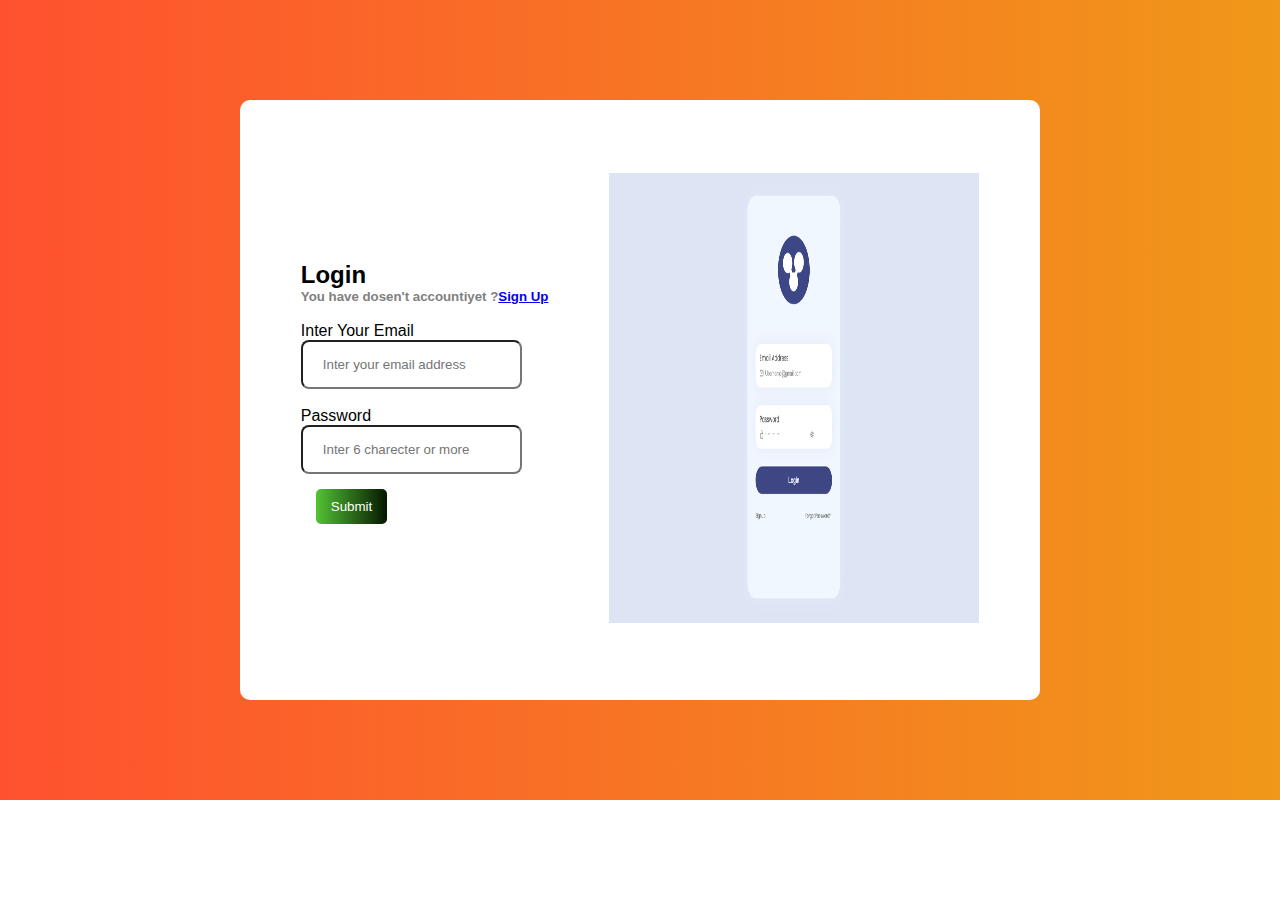
<file: index.html>
<!DOCTYPE html>
<html lang="en">
<head>
    <meta charset="UTF-8">
    <meta name="viewport" content="width=device-width, initial-scale=1.0">
    <title>Document</title>
    <link rel="stylesheet" href="/css/style.css">
</head>
<body>
    <div id="main-from">
        <div class="from-fleax">
            <div class="from-bcg">
                <div class="from-input">
                    <h2>Login</h2>
                    <h5>You have dosen't accountiyet ?<a href="/signup.html">Sign Up</a></h5> <br>
                    <div class="from">
                        <form action="">
                            <label for="">Inter Your Email</label> <br>
                            <input type="email" placeholder="Inter your email address"> <br> <br>
                            <label for="">Password</label> <br>
                            <input type="password" placeholder="Inter 6 charecter or more">
                            <div class="btn">
                                <button>Submit</button>
                            </div>
                        </form>
                    </div>
                </div>
                <div class="login-img">
                    <img class="img" src="/images/2021-finance-mobile-application-ux-ui-design-screen-one.png" alt="">
                </div>
            </div>
        </div>
    </div>
</body>
</html>
</file>
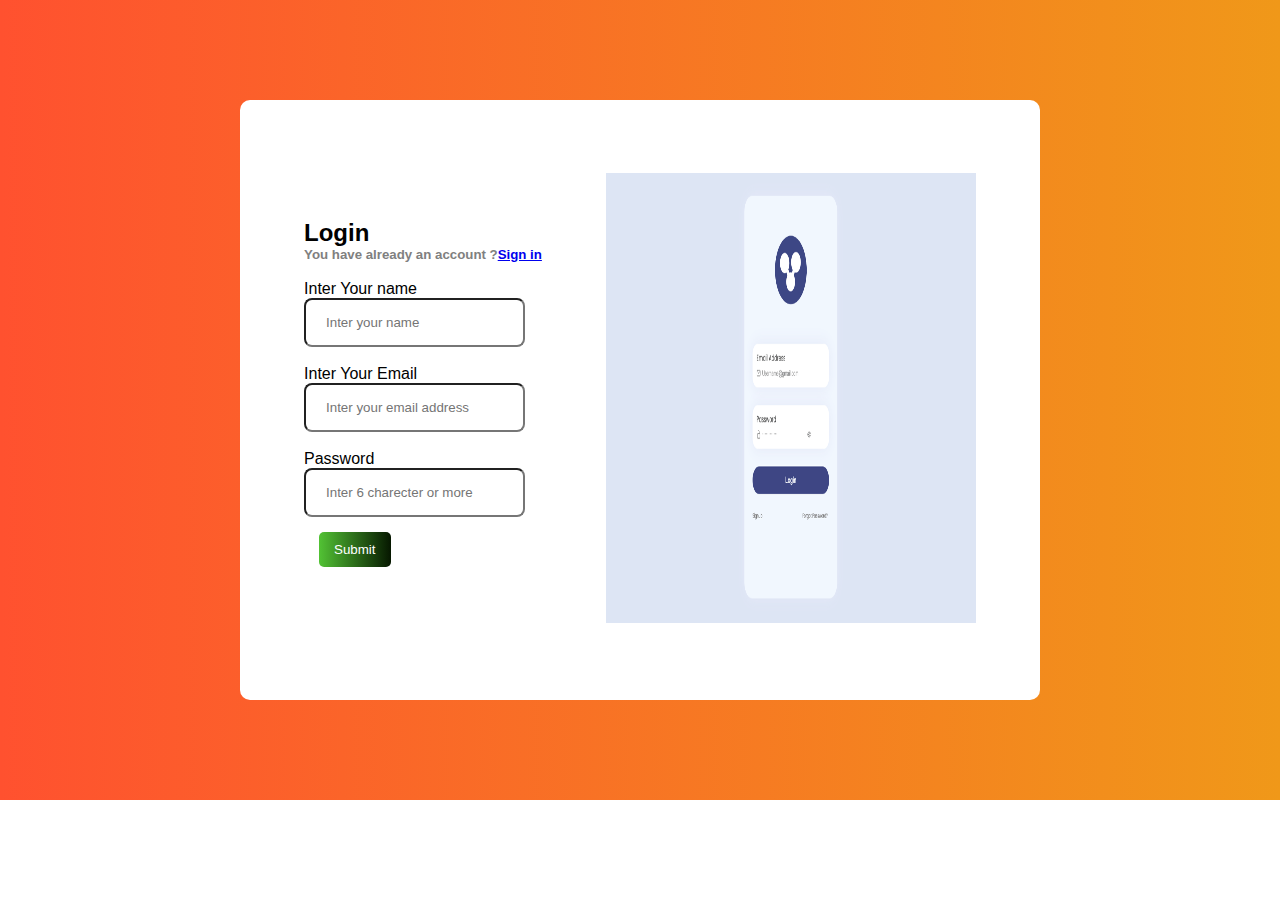
<file: signup.html>
<!DOCTYPE html>
<html lang="en">
<head>
    <meta charset="UTF-8">
    <meta name="viewport" content="width=device-width, initial-scale=1.0">
    <title>Document</title>
    <link rel="stylesheet" href="/css/style.css">
</head>
<body>
    <div id="main-from">
        <div class="from-fleax">
            <div class="from-bcg">
                <div class="from-input">
                    <h2>Login</h2>
                    <h5>You have already an account ?<a href="/index.html">Sign in</a></h5> <br>
                    <div class="from">
                        <form action="">
                            <label for="">Inter Your name</label> <br>
                            <input type="text" placeholder="Inter your name"> <br> <br>
                            <label for="">Inter Your Email</label> <br>
                            <input type="email" placeholder="Inter your email address"> <br> <br>
                            <label for="">Password</label> <br>
                            <input type="password" placeholder="Inter 6 charecter or more">
                            <div class="btn">
                                <button>Submit</button>
                            </div>
                        </form>
                    </div>
                </div>
                <div class="login-img">
                    <img class="img" src="/images/2021-finance-mobile-application-ux-ui-design-screen-one.png" alt="">
                </div>
            </div>
        </div>
    </div>
</body>
</html>
</file>
<file: css/style.css>
*{
    margin: 0;
    padding: 0;
    box-sizing: border-box;
}

#main-from{
    width: 100%;
    height: 800px;
    background: linear-gradient(to right, #ff512f, #f09819);
}

.from-bcg{
    width: 800px;
    height: 600px;
    background-color: white;
    display: flex;
    justify-content: space-evenly;
    align-items: center;
    border-radius: 10px;
}

.from-fleax{
    display: flex;
    justify-content: center;
    align-items: center;
    height: 100%;
}
label{
    font-family: Arial, Helvetica, sans-serif;
}

.from-input h2{
    font-family: 'Lucida Sans', 'Lucida Sans Regular', 'Lucida Grande', 'Lucida Sans Unicode', Geneva, Verdana, sans-serif;
}

.from-input h5{
    font-family: Arial, Helvetica, sans-serif;
    color: gray;
}
input{
    padding: 15px 20px;
    border-radius: 8px;
}
.img{
    width: 370px;
    height: 450px;
}

.btn{
    margin: 15px;
}

.btn button{
    padding: 10px 15px;
    border: none;
    font-family: Arial, Helvetica, sans-serif;
    border-radius: 5px;
    background: linear-gradient(to right, #52c234, #061700);
    color: white;
    cursor: pointer;
    transition: 2s all ease;
}

.btn button:hover{
    background: linear-gradient(to right, #8a2387, #e94057, #f27121);
    color: white;
    transition: 2s all ease;
}
</file>
